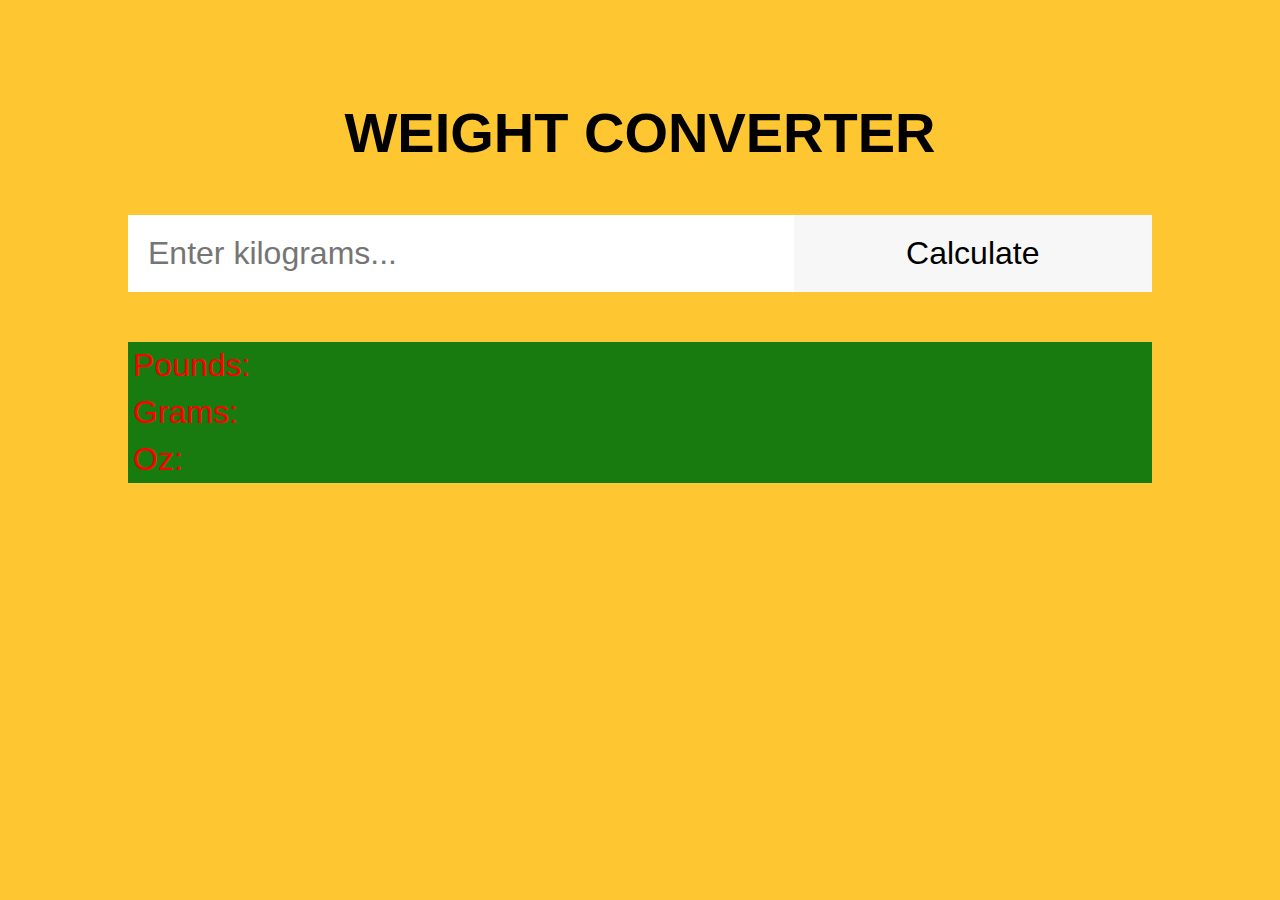
<file: Task 1/Index.html>
<!DOCTYPE html>
<html lang="en">
  <head>
    <meta charset="UTF-8" />
    <title>Weight Converter</title>
    <!-- Custom CSS -->
    <link rel="stylesheet" href="style.css" />
    <!-- Custom JS -->
    <script defer src="./script.js"></script>
  </head>
  <body>
    <header>
      <!-- Header code-->
    </header>

    <main>
      <div class="wrapper">
        <h1 class="headline">Weight Converter</h1>
        <!-- Users input -->
        <form>
          <input type="text" id="search" placeholder="Enter kilograms..." />
          <input type="submit" id="submit-btn" value="Calculate" />
        </form>
        <!-- Place for output after form submission -->
        <div id="output"></div>
          <div id="svoris">Pounds: <span id="poundsId"></span></div>
          <div id="svoris">Grams: <span id="gramsId"></span></div>
          <div id="svoris">Oz: <span id="ouncesId"></span></div>
      </div>
    </main>

    <footer>
      <!-- Footer code -->
    </footer>
  </body>
</html>
</file>
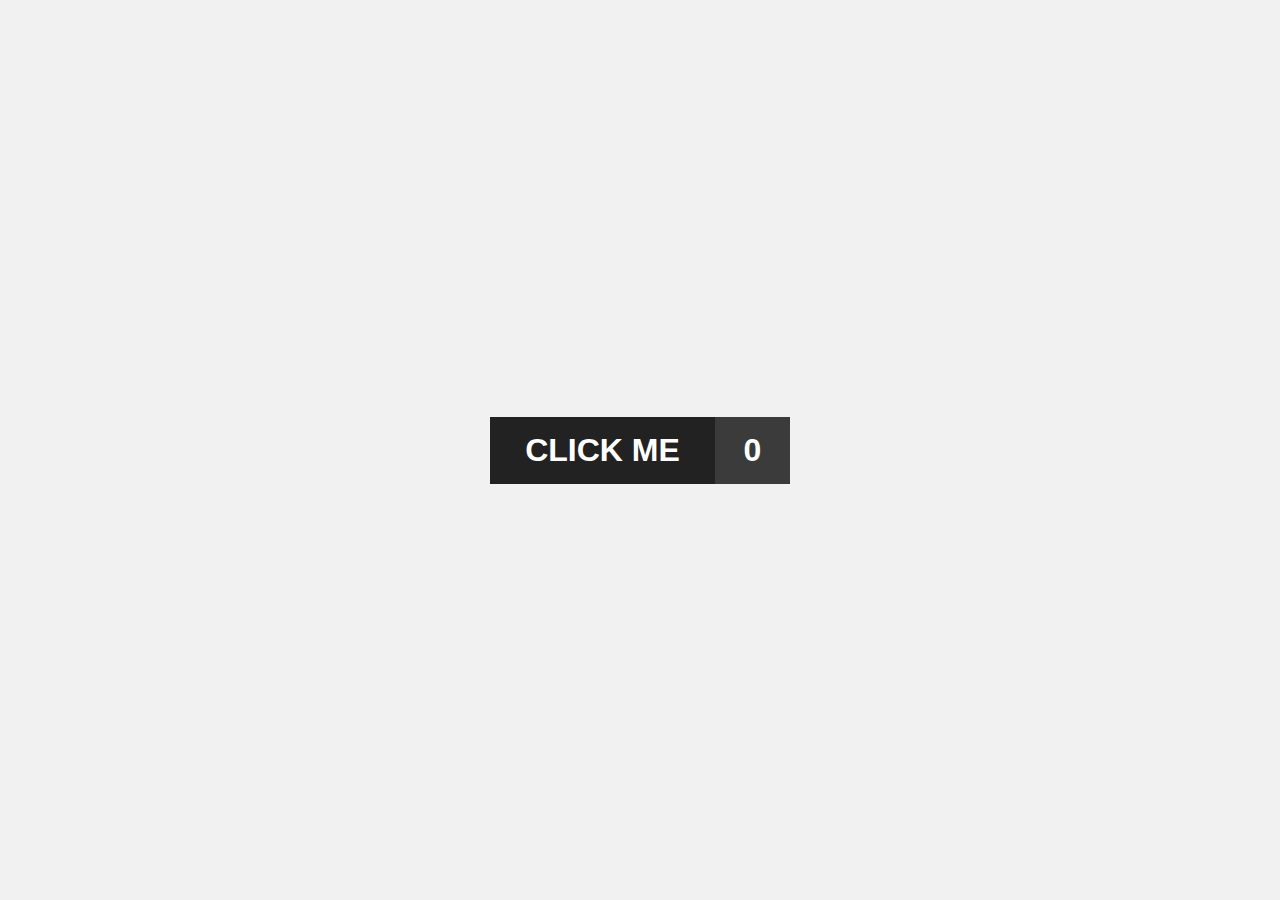
<file: Task 2/index.html>
<!DOCTYPE html>
<html lang="en">
  <head>
    <meta charset="UTF-8" />
    <title>Change button state</title>
    <!-- Custom CSS -->
    <link rel="stylesheet" href="./style.css" />
    <!-- Custom JS -->
    <script defer src="./script.js"></script>
  </head>
  <body>
    <header>
      <!-- Header code-->
    </header>

    <main>
      <div class="wrapper">
        <div class="btn">
          <div id="btn__element">CLICK ME</div>
          <div id="btn__state">0</div>
        </div>
      </div>
    </main>

    <footer>
      <!-- Footer code -->
    </footer>
  </body>
</html>
</file>
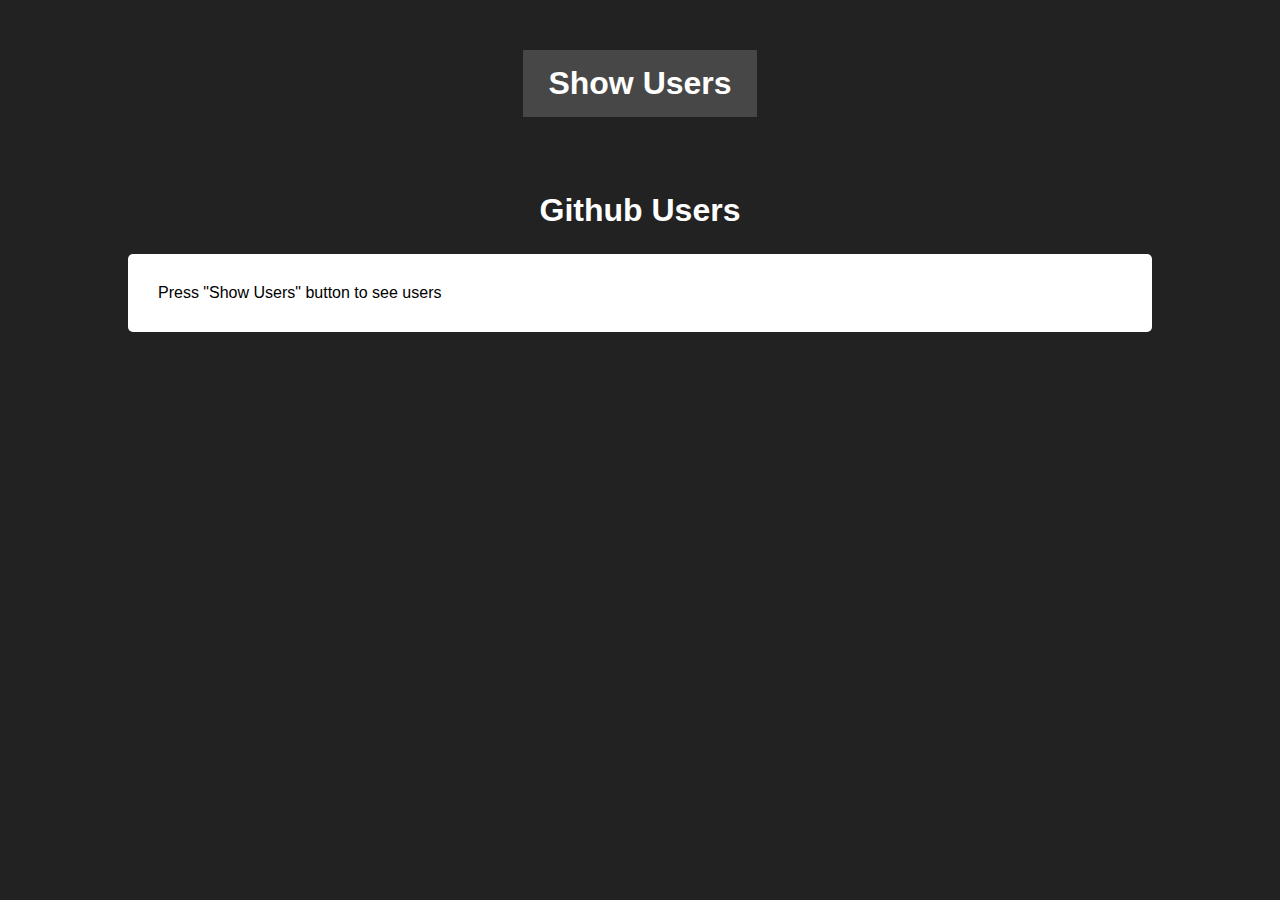
<file: Task 3/index.html>
<!DOCTYPE html>
<html lang="en">
  <head>
    <meta charset="UTF-8" />
    <title>Show Github users</title>
    <!-- Custom CSS -->
    <link rel="stylesheet" href="./style.css" />
    <!-- Custom JS -->
    <script defer src="./script.js"></script>
  </head>
  <body>
    <header>
      <!-- Header code-->
    </header>

    <main>
      <div class="wrapper">
        <div class="btn-container">
          <button id="btn">Show Users</button>
        </div>
        <div class="output-cointainer">
          <h1>Github Users</h1>
          <div id="output">
            <!-- Results goes here -->
            <p id="message">Press "Show Users" button to see users</p>
          </div>
        </div>
      </div>
    </main>

    <footer>
      <!-- Footer code -->
    </footer>
  </body>
</html>
</file>
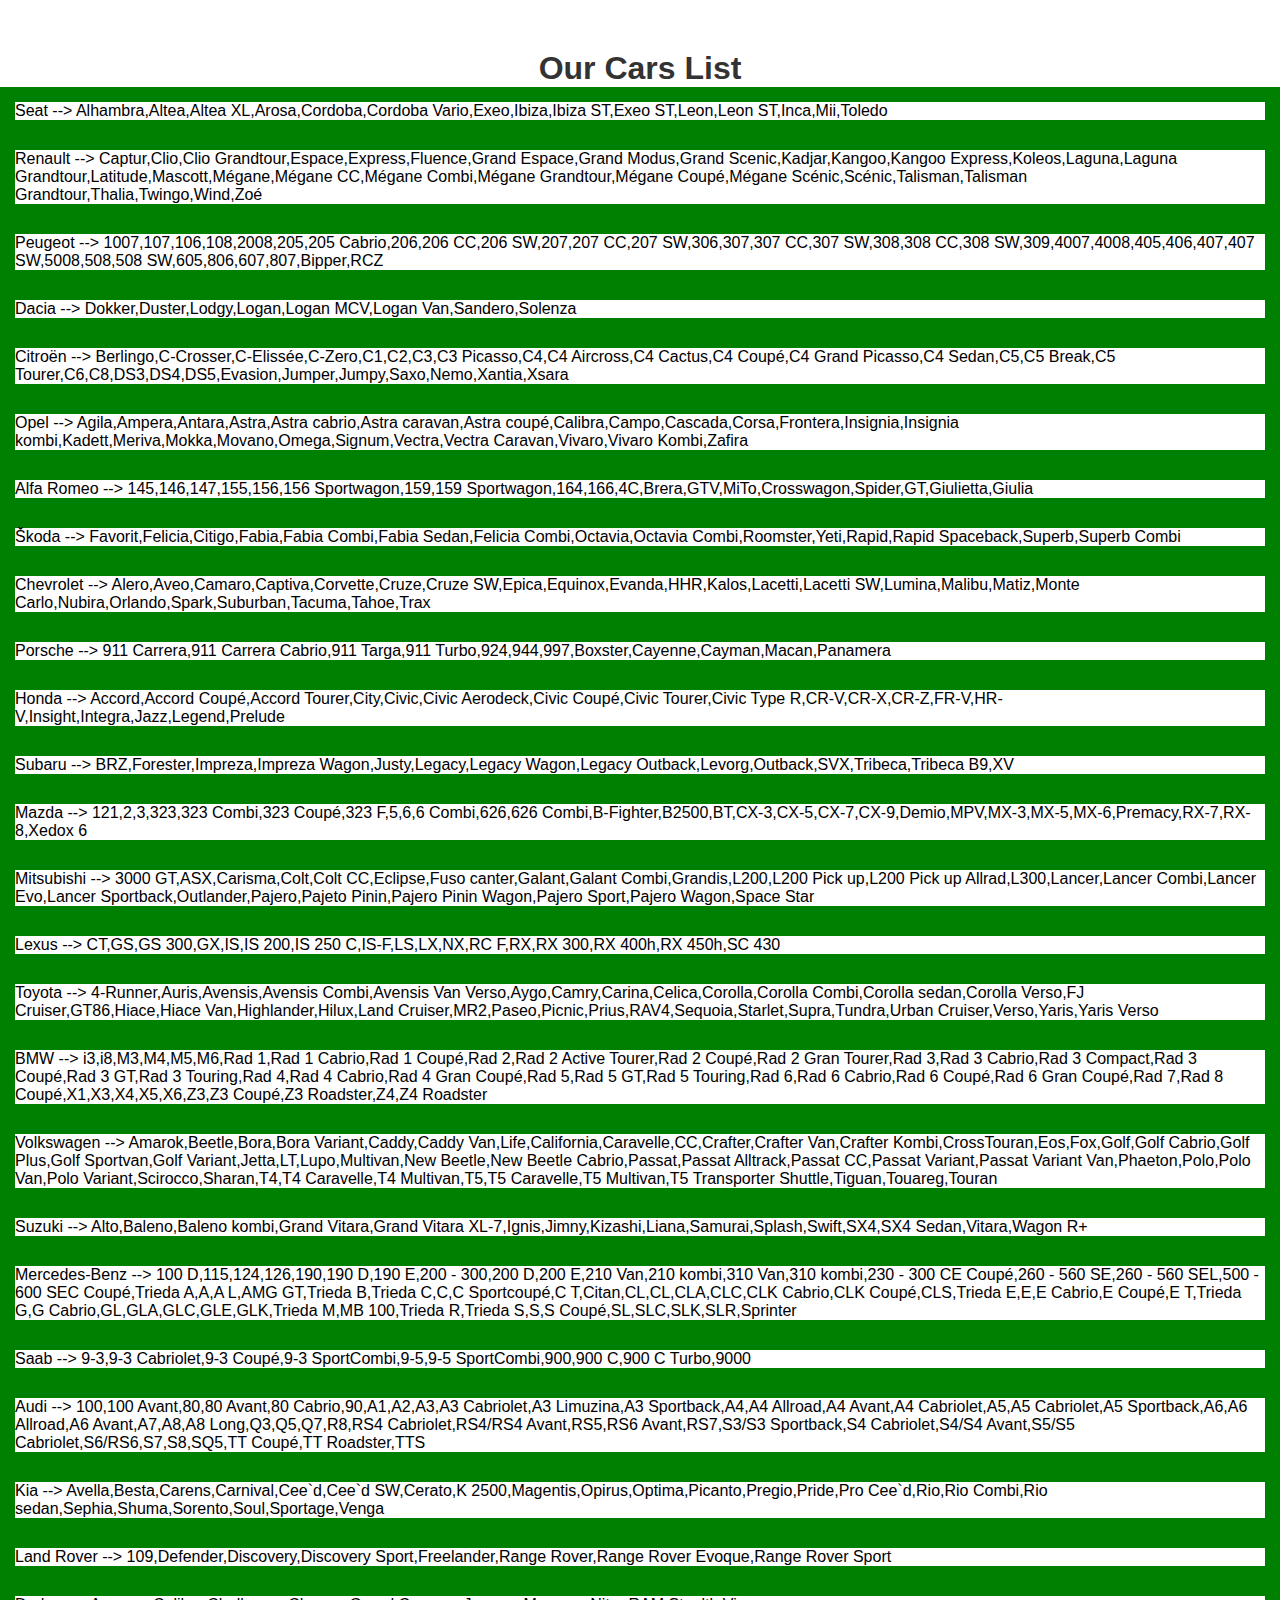
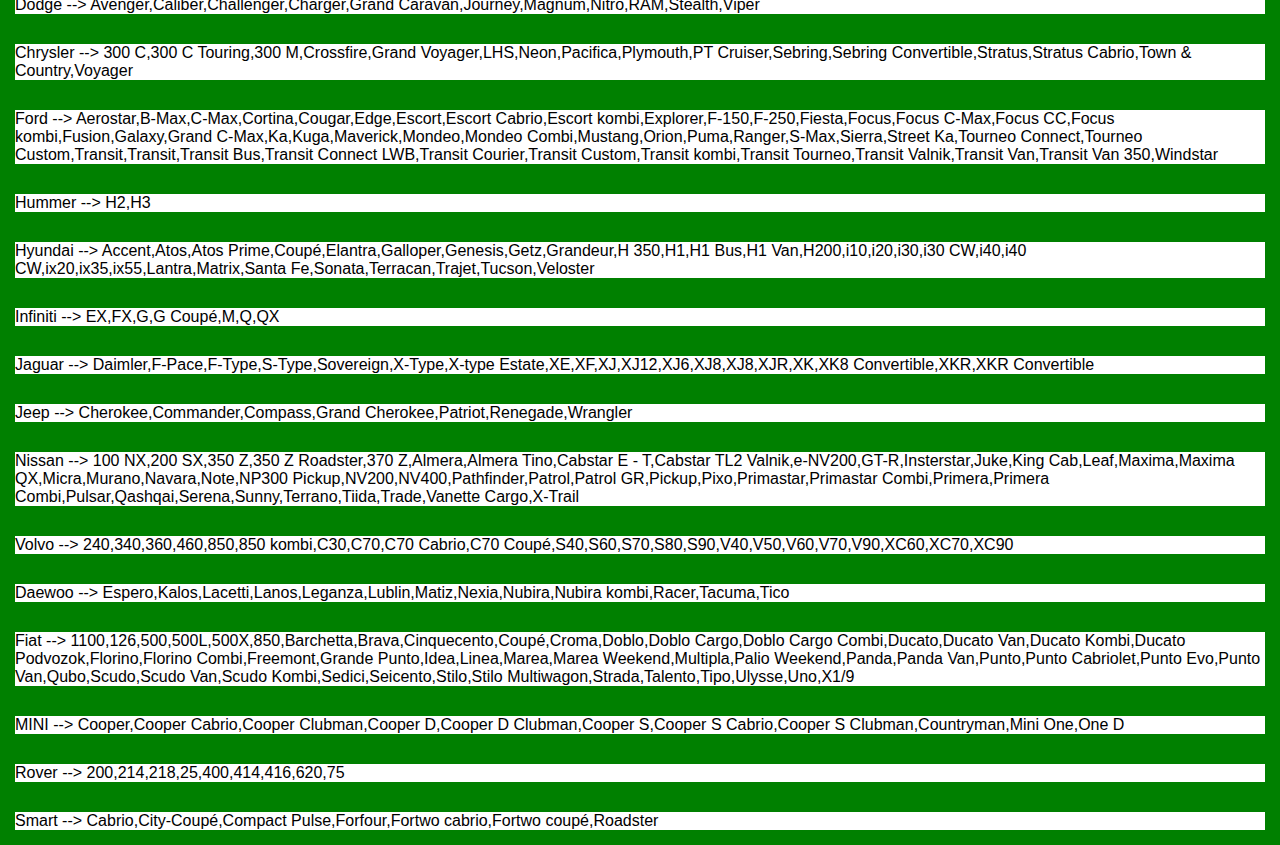
<file: Task 4/Index.html>
<!DOCTYPE html>
<html lang="en">
  <head>
    <meta charset="UTF-8" />
    <title>Cars list</title>
    <!-- Custom CSS -->
    <link rel="stylesheet" href="./style.css" />
    <!-- Custom JS -->
    <script defer src="./script.js"></script>
  </head>
  <body>
    <header>
      <!-- Header code-->
    </header>

    <main>
      <div class="wrapper">
        <div class="container">
          <h1>Our Cars List</h1>
          <div id="output">
            <!-- Results goes here -->
          </div>
        </div>
      </div>
    </main>

    <footer>
      <!-- Footer code -->
    </footer>
  </body>
</html>
</file>
<file: Task 1/style.css>
/* Resets */
* {
  margin: 0;
  padding: 0;
  box-sizing: border-box;
  font-family: 'Trebuchet MS', 'Lucida Sans Unicode', 'Lucida Grande',
    'Lucida Sans', Arial, sans-serif;
}

/* Mobile first */
.wrapper {
  min-height: 100vh;
  min-width: calc(100vw - (100vw - 100%));
  background-color: #fec631;
}

.headline {
  padding-top: 100px;
  font-size: 2.5em;
  text-align: center;
  color: #000;
  text-transform: uppercase;
}

form {
  max-width: 80%;
  margin: 50px auto;
  display: flex;
  flex-wrap: wrap;
}

#search {
  width: 65%;
  margin: 0;
  padding: 20px;
  outline: 0;
  border: 0;
  font-size: 1.1em;
}

#submit-btn {
  width: 35%;
  background-color: #f7f7f7;
  border: 0;
  outline: 0;
  font-size: 1.1em;
}

#submit-btn:hover {
  cursor: pointer;
  background-color: #000;
  color: #fff;
}

#svoris {
  background: #187b0f;
  font-size: xx-large;
  color: red;
  padding: 5px;
  margin-left: 10%;
  margin-right: 10%;
}

#poundsId {
  color: black;
}

#gramsId {
  color: black;
}

#ouncesId {
  color: black;
}

/* Tablet */
@media screen and (min-width: 768px) {
  .headline {
    font-size: 3.5em;
  }

  #search,
  #submit-btn {
    font-size: 2em;
  }
}
</file>
<file: Task 2/style.css>
/* Resets */
* {
  margin: 0;
  padding: 0;
  box-sizing: border-box;
  font-family: 'Trebuchet MS', 'Lucida Sans Unicode', 'Lucida Grande',
    'Lucida Sans', Arial, sans-serif;
}

/* Mobile first */
.wrapper {
  min-height: 100vh;
  min-width: calc(100vw - (100vw - 100%));
  display: flex;
  justify-content: center;
  align-items: center;
  background-color: #f1f1f1;
}

.btn {
  width: 300px;
  display: flex;
  justify-content: center;
  flex-wrap: wrap;
}
#btn__element {
  width: 75%;
  padding: 15px 25px;
  background-color: #222;
  border: #222;
  color: #fff;
  font-weight: bold;
  font-size: 2em;
  text-align: center;
}

#btn__element:hover {
  cursor: pointer;
  background-color: rgb(59, 59, 59);
}

#btn__state {
  width: 25%;
  padding: 15px 25px;
  background-color: rgb(59, 59, 59);
  border: #222;
  color: #fff;
  font-weight: bold;
  font-size: 2em;
  text-align: center;
}
</file>
<file: Task 3/style.css>
/* Resets */
* {
  margin: 0;
  padding: 0;
  box-sizing: border-box;
  font-family: 'Trebuchet MS', 'Lucida Sans Unicode', 'Lucida Grande',
    'Lucida Sans', Arial, sans-serif;
}

/* Mobile first */
.wrapper {
  min-height: 100vh;
  min-width: calc(100vw - (100vw - 100%));
  display: flex;
  flex-direction: column;
  align-items: center;
  background-color: #222;
}

.btn-container {
  width: 100%;
  display: flex;
  flex-direction: column;
  align-items: center;
}

.btn-container #btn {
  margin: 50px 0;
  padding: 15px 25px;
  background-color: #474747;
  border: #222;
  color: #fff;
  font-weight: bold;
  font-size: 2em;
  text-align: center;
}

.btn-container #btn:hover {
  cursor: pointer;
  opacity: 0.9;
}

.output-cointainer {
  width: 100%;
  margin: 25px 0;
  display: flex;
  flex-direction: column;
  align-items: center;
}

.output-cointainer h1 {
  color: #fff;
}

.output-cointainer #output {
  width: 80%;
  margin-top: 25px;
  padding: 30px;
  border-radius: 5px;
  background-color: #fff;
}
</file>
<file: Task 4/style.css>
/* Resets */
* {
  margin: 0;
  padding: 0;
  box-sizing: border-box;
  font-family: 'Trebuchet MS', 'Lucida Sans Unicode', 'Lucida Grande',
    'Lucida Sans', Arial, sans-serif;
}

/* Mobile first */
.wrapper {
  min-height: 100vh;
  min-width: calc(100vw - (100vw - 100%));
  display: flex;
  flex-direction: column;
  align-items: center;
}

.container {
  width: 100%;
  display: flex;
  flex-direction: column;
  align-items: center;
}

.container h1 {
  margin-top: 50px;
  color: #333;
}
</file>
